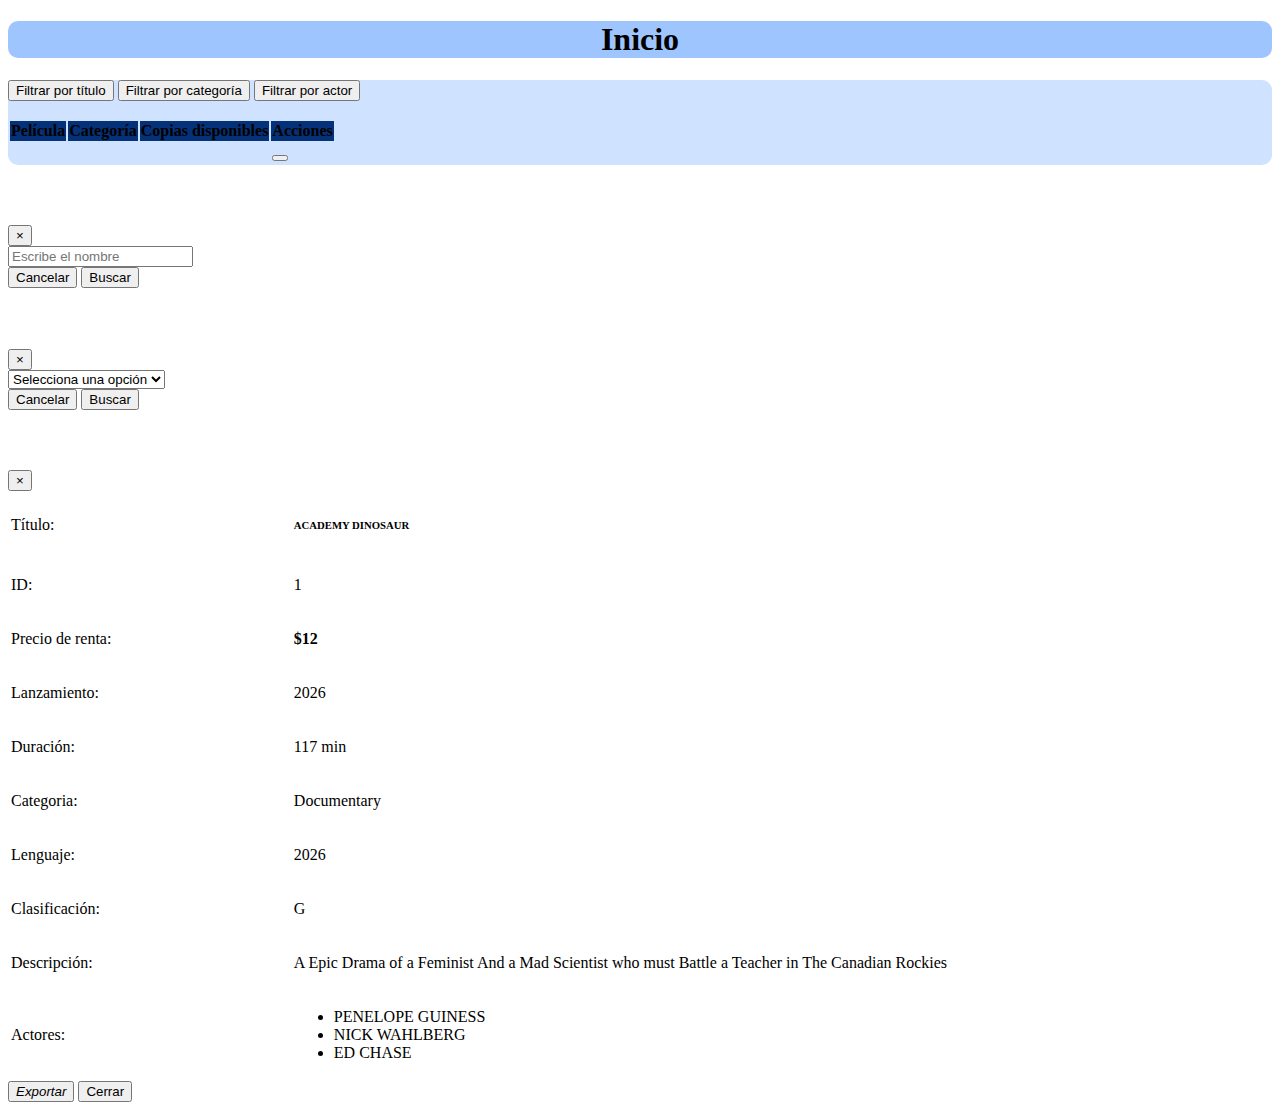
<file: target/classes/templates/views/index.html>
<!DOCTYPE html>
<html xmlns:th="http://www.thymeleaf.org" xmlns:sec="http://www.thymeleaf.org/thymeleaf-extras-springsecurity4"
	lang="es-MX">
<div th:replace="layout/header :: estilos"></div>
<body>
	<div th:replace="layout/header :: header"></div>
	<div class="d-flex" id="wrapper">
		<div th:replace="layout/header :: menu"></div>
		<div id="page-content-wrapper" style="width:100%;">
			<!-- Page content-->
			<div class="card">
				<div class="container-fluid" style="margin-top:15px;margin-bottom:10px;">
					<div class="card-header" style="background:#9ec5fe;text-align:center;border-radius:10px;margin-bottom:5px;">
						<h1 class="h1">Inicio</h1>
					</div>
					<div class="card-body" style="background:#CFE2ff;border-radius:10px;margin-bottom:15px;">
		<!-- 				<button id="buttonNewFilm" data-toggle="modal" class="btn btn-primary" -->
		<!-- 				data-target="#modalNewFilm">Agregar Pel&iacute;cula</button> -->
						
						<button class="btn btn-info" data-toggle="modal" data-target="#modalFiltroTitulo"
							onclick="titulo()">Filtrar por título</button>
						<button class="btn btn-info" data-toggle="modal" data-target="#modalFiltroCategoria">Filtrar por
							categoría</button>
						<button class="btn btn-info" data-toggle="modal" data-target="#modalFiltroTitulo"
							onclick="actor()">Filtrar por actor</button>
						<br><br>
						<table class="table table-hover" id="tabla">
							<thead>
								<tr style="background-color: rgb(5, 49, 120)">
									<th class="text-white" scope="col">Película</th>
									<th class="text-white" scope="col">Categoría</th>
									<th class="text-white" scope="col">Copias disponibles</th>
									<th class="text-white" scope="col">Acciones</th>
								</tr>
							</thead>
							<tbody>
								<tr th:each="pelicula : ${catalogo}">
									<td scope="row" th:text="${pelicula.title}"></td>
									<td th:text="${pelicula.category}"></td>
									<td th:text="${pelicula.copies}"></td>
									<td><button class="btn btn-info"  th:onclick="'javascript:detalles(\''+ ${pelicula.film_id} +'\');'"><i class="bi bi-eye"></i></button></td>
								</tr>
							</tbody>
						</table>
					</div>
				</div>
			</div>
		</div>

		<!-- Modal filtro titulo -->
		<div class="modal fade " id="modalFiltroTitulo" tabindex="-1" aria-labelledby="modalFiltroTitulo"
			aria-hidden="true">
			<div class="modal-dialog">
				<div class="modal-content">
					<div class="modal-header">
						<h5 class="modal-title" id="tituloModalCambiar" style="color:white;">Filtrar por título</h5>
						<button type="button" class="close" data-dismiss="modal" aria-label="Close">
							<span aria-hidden="true">&times;</span>
						</button>
					</div>
					<form id="formCambiar" th:action="@{/filtroTitulo}" method="POST">
						<div class="modal-body">
							<input id="inputCambiar" name="inputCambiar" type="text" placeholder="Escribe el nombre"
								class="form-control" />
						</div>
						<div class="modal-footer">
							<button id="botonCerrar2" type="button" class="btn btn-secondary"
								data-dismiss="modal">Cancelar</button>
							<button id="botonGuardar2" type="submit" class="btn btn-primary">Buscar</button>
						</div>
					</form>
				</div>
			</div>
		</div>
		
		<!-- Modal filtro categoria -->
		<div class="modal fade " id="modalFiltroCategoria" tabindex="-1" aria-labelledby="modalFiltroCategoria"
			aria-hidden="true">
			<div class="modal-dialog">
				<div class="modal-content">
					<div class="modal-header">
						<h5 class="modal-title" id="tituloModalCategoria" style="color:white;">Filtrar por categoría</h5>
						<button type="button" class="close" data-dismiss="modal" aria-label="Close">
							<span aria-hidden="true">&times;</span>
						</button>
					</div>
					<form id="formCategoria" th:action="@{/filtroCategoria}" method="POST">
						<div class="modal-body">
							<select id="selectCategoria" name="selectCategoria" class="form-control">
								<option value="-1">Selecciona una opción</option>
								<option th:each="categoria : ${categorias}" th:value="${categoria.id}"
									th:text="${categoria.name}"></option>
							</select>
							<label id="errorCategoria" class="text-danger"></label>
						</div>
						<div class="modal-footer">
							<button id="botonCerrar2" type="button" class="btn btn-secondary"
								data-dismiss="modal">Cancelar</button>
							<button id="botonGuardar2" type="button" onclick="categoria()"
								class="btn btn-primary">Buscar</button>
						</div>
					</form>
				</div>
			</div>
		</div>
<!-- 		<section th:replace="template/views/RegistroPeliculasMax/RegistroPeliculas :: registrarFilms"></section> -->
		<!-- Modal detalles -->
		<div class="modal fade " id="modalDetalles" tabindex="-1" aria-labelledby="modalDetalles" aria-hidden="true">
			<div class="modal-dialog modal-lg">
				<div class="modal-content">
					<div class="modal-header">
						<h5 class="modal-title" id="tituloModalDetalles" style="color:white;">Detalles</h5>
						<button type="button" class="close" data-dismiss="modal" aria-label="Close">
							<span aria-hidden="true">&times;</span>
						</button>
					</div>
					<div class="modal-body">
						<div class="shadow-lg p-3 mb-5 bg-body rounded">
						<table class="table table-hover">
							<tbody>
								<tr>
									<td style="width: 30%;"><p class="fw-bold">Título:</p></td>
									<td><h6 id="detalleTitulo" class="">ACADEMY DINOSAUR</h6></td>
								</tr>
								<tr>
									<td style="width: 30%;"><p class="fw-bold">ID:</p></td>
									<td><p id="detalleNumPelicula" class="">1</p></td>
								</tr>
								<tr>
									<td><p class="fw-bold">Precio de renta:</p></td>
									<td><b><p id="detallePrecio" class="">$12</p></b></td>
								</tr>
								<tr>
									<td><p class="fw-bold">Lanzamiento:</p></td>
									<td><p id="detalleLanzamiento" class="">2026</p></td>
								</tr>
								<tr>
									<td><p class="fw-bold">Duración:</p></td>
									<td><p id="detalleDuracion" class="">117 min</p></td>
								</tr>
								<tr>
									<td><p class="fw-bold">Categoria:</p></td>
									<td><p id="detalleCategorias" class="">Documentary</p></td>
								</tr>
								<tr>
									<td><p class="fw-bold">Lenguaje:</p></td>
									<td><p id="detalleLenguaje" class="">2026</p></td>
								</tr>
								<tr>
									<td><p class="fw-bold">Clasificación:</p></td>
									<td><p id="detalleClasificacion" class="">G</p></td>
								</tr>
								<tr>
									<td><p class="fw-bold">Descripción:</p></td>
									<td><p id="detalleDescripcion" class="">A Epic Drama of a Feminist And a Mad Scientist who must Battle a Teacher in The Canadian Rockies</p></td>
								</tr>
								<tr>
									<td><p class="fw-bold">Actores:</p></td>
									<td>
										<ul id="detalleActores" class="list-group list-group-numbered">
										<li>PENELOPE GUINESS</li>
										<li>NICK WAHLBERG</li>
										<li>ED CHASE</li>
										</ul>
									</td>
								</tr>
							</tbody>
						</table>
						</div>
					</div>
					<div class="modal-footer">
						<button id="botonExportarPDF"  type="button" class="btn btn-outline-danger"><i class="bi bi-file-earmark-pdf-fill">Exportar</i></button>
						<button id="botonCerrar3" type="button" class="btn btn-secondary"
							data-dismiss="modal">Cerrar</button>
					</div>
				</div>
			</div>
		</div>
	</div>
	<div th:replace="layout/header :: footer"></div>
	<div th:replace="layout/header :: scripts"></div>
	<script th:src="@{assets/js/index/index.js}"></script>
</body>

</html>
</file>
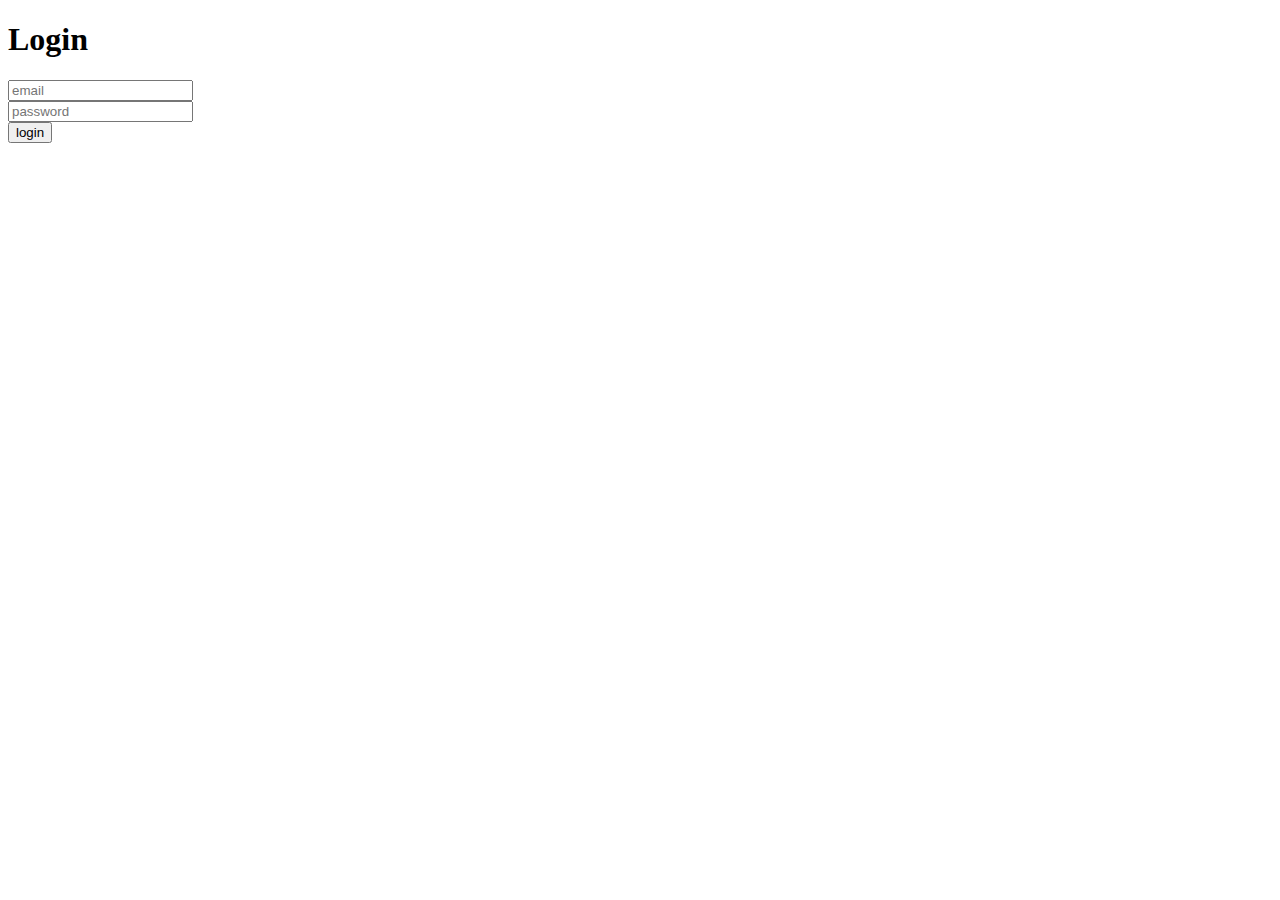
<file: target/classes/templates/login.html>
<!DOCTYPE html>
<html xmlns:th="http://www.thymeleaf.org" lang="es-MX">
<head>
<link th:href="@{assets/css/bootstrap.min.css}" rel="stylesheet">
<link th:href="@{assets/css/custom.css}" rel="stylesheet" />
<link th:href="@{assets/css/all.css}" rel="stylesheet" />
<link rel="stylesheet"  type="text/css" th:href="@{/assets/css/login.css}">
</head>

<body>
	<form th:action="@{/login}" method="POST" class="Form"> 
		<div class="login">
			<div class="login-screen">
				<div class="app-title">
					<h1>Login</h1>
					<p class="text-danger" th:if="${error} != null" th:text="${error}"></p>
				</div>
	
				<div class="login-form">
					<div class="control-group">
					<input type="text" id="email" name="username" class="login-field" value="" placeholder="email">
					<label class="login-field-icon fui-user" for="login-name"></label>
					</div>
	
					<div class="control-group">
					<input type="password" id="password" name="password" class="login-field" value="" placeholder="password">
					<label class="login-field-icon fui-lock" for="login-pass"></label>
					</div>
	
					<button type="submit" class="btn btn-primary btn-large btn-block" href="#">login</button>
				</div>
			</div>
		</div>
	</form>
</body>

</html>
</file>
